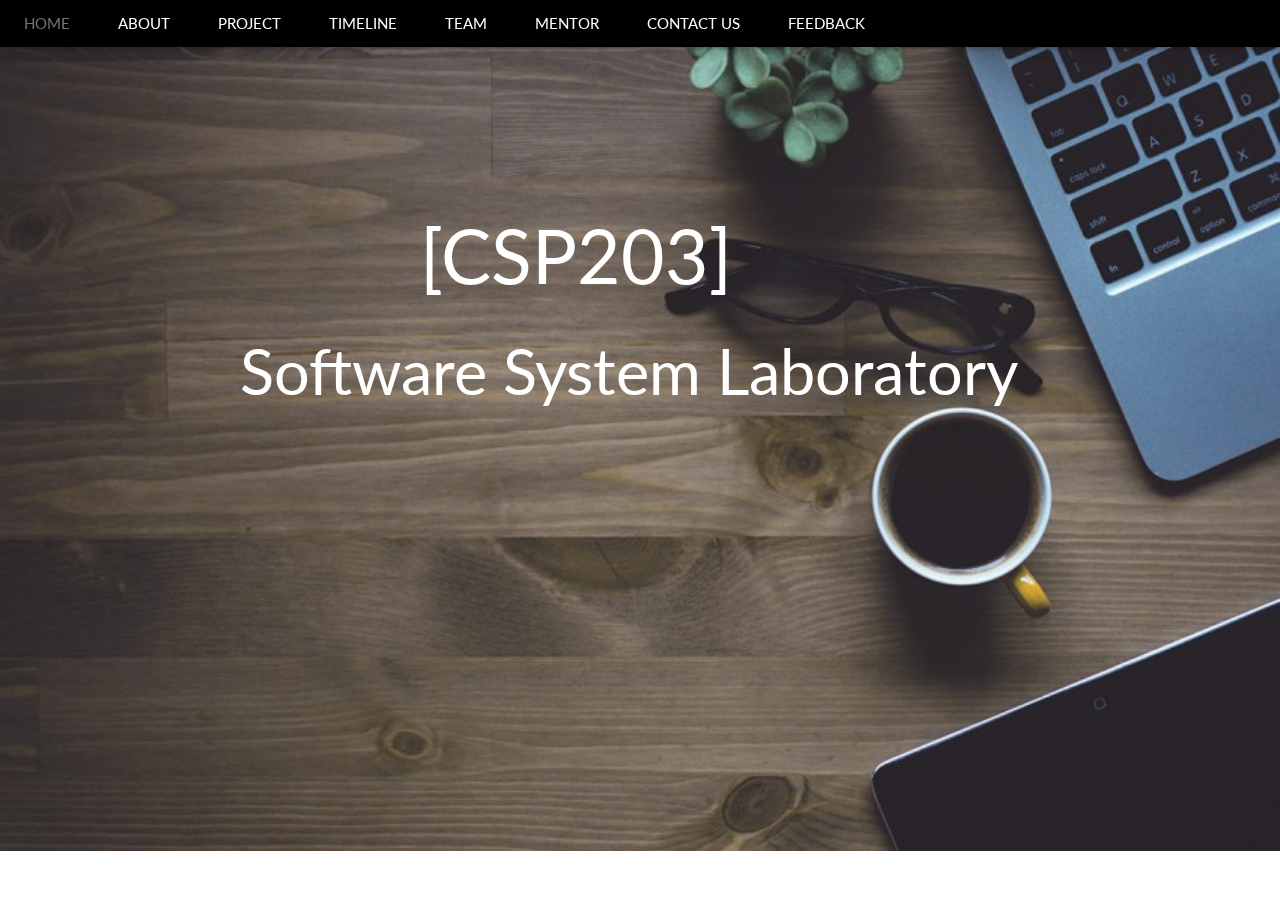
<file: index.html>
<!DOCTYPE html>
<html>
<title>CSP[203]</title>
<meta charset="UTF-8">
<meta name="viewport" content="width=device-width, initial-scale=1">
<link rel="stylesheet" href="style.css">
<link rel="stylesheet" href="https://fonts.googleapis.com/css?family=Lato">
<link rel="stylesheet" href="https://cdnjs.cloudflare.com/ajax/libs/font-awesome/4.7.0/css/font-awesome.min.css">
<style>
body {font-family: "Lato", sans-serif}
.mySlides {display: none}
</style>
<body>

<!-- Navbar -->
<div class="w3-top">
<ul class="w3-navbar w3-black w3-card-2 w3-left-align">
  <li class="w3-hide-medium w3-hide-large w3-opennav w3-right">
      <a class="w3-padding-large" href="javascript:void(0)" onclick="myFunction()" title="Toggle Navigation Menu"><i class="fa fa-bars"></i></a>
  </li>
   <li><a href="#" class="w3-hover-none w3-hover-text-grey w3-padding-large">HOME</a></li>
  <li class="w3-hide-small"><a href="#band" class="w3-padding-large">ABOUT</a></li>
  <li class="w3-hide-small"><a href="#tour" class="w3-padding-large">PROJECT</a></li>
  <li class="w3-hide-small"><a href="#contact" class="w3-padding-large">TIMELINE</a></li>
  <li class="w3-hide-small"><a href="#contact" class="w3-padding-large">TEAM</a></li>
  <li class="w3-hide-small"><a href="#contact" class="w3-padding-large">MENTOR</a></li>
  <li class="w3-hide-small"><a href="#contact" class="w3-padding-large">CONTACT US</a></li>
  <li class="w3-hide-small"><a href="#contact" class="w3-padding-large">FEEDBACK</a></li>
</ul>
</div>

<!-- Navbar on small screens -->
<div id="navDemo" class="w3-hide w3-hide-large w3-hide-medium w3-top" style="margin-top:46px">
  <ul class="w3-navbar w3-left-align w3-black">
  <!--  <li><a class="w3-padding-small" href="#">HOME</a></li> -->
   <!-- <li><a class="w3-padding-small" href="#band">HOME</a></li>-->
    <li><a class="w3-padding-large" href="#band">ABOUT</a></li>
    <li><a class="w3-padding-large" href="#band">PROJECT</a></li>
    <li><a class="w3-padding-large" href="#band">TIMELINE</a></li>
    <li><a class="w3-padding-large" href="#band">TEAM</a></li>
    <li><a class="w3-padding-large" href="#band">MENTOR</a></li>
    <li><a class="w3-padding-large" href="#band">CONTACT US</a></li>
    <li><a class="w3-padding-large" href="#band">FEEDBACK</a></li>
  </ul>
</div>


  <div class="w3-display-container w3-center">
    <img src="1.jpg" style="height:auto;width:100%;">
    <div class="w3-display-topmiddle1 w3-container w3-text-white w3-padding-32 change1">  
      <a href="http://10.1.0.78/mediawiki/index.php/CSP203_-_Software_Systems_Lab" style="text-decoration:none" target="_blank"><p style="font-size:500%;">[CSP203]</p></a>
    </div>
    <br><br><br><br>
    
    <div class="w3-display-topmiddle2 w3-container w3-text-white w3-padding-32 change2">  
     <p style="font-size:420%;">Software System Laboratory</p>
    </div>
   
  </div>





<script>
function myFunction() {
    var x = document.getElementById("navDemo");
    if (x.className.indexOf("w3-show") == -1) {
        x.className += " w3-show";
    } else { 
        x.className = x.className.replace(" w3-show", "");
    }
}
</script>

</body>
</html>
</file>
<file: style.css>
/* W3.CSS 2.88 Jan 2017 by Jan Egil and Borge Refsnes */
html{box-sizing:border-box}*,*:before,*:after{box-sizing:inherit}
/* Extract from normalize.css by Nicolas Gallagher and Jonathan Neal git.io/normalize */
html{-ms-text-size-adjust:100%;-webkit-text-size-adjust:100%}body{margin:0}
article,aside,details,figcaption,figure,footer,header,main,menu,nav,section,summary{display:block}
audio,canvas,progress,video{display:inline-block}progress{vertical-align:baseline}
audio:not([controls]){display:none;height:0}[hidden],template{display:none}
a{background-color:transparent;-webkit-text-decoration-skip:objects}
a:active,a:hover{outline-width:0}abbr[title]{border-bottom:none;text-decoration:underline;text-decoration:underline dotted}
dfn{font-style:italic}mark{background:#ff0;color:#000}
small{font-size:80%}sub,sup{font-size:75%;line-height:0;position:relative;vertical-align:baseline}
sub{bottom:-0.25em}sup{top:-0.5em}figure{margin:1em 40px}
img{border-style:none}svg:not(:root){overflow:hidden}
code,kbd,pre,samp{font-family:monospace,monospace;font-size:1em}
hr{box-sizing:content-box;height:0;overflow:visible}
button,input,select,textarea{font:inherit;margin:0}optgroup{font-weight:bold}
button,input{overflow:visible}button,select{text-transform:none}
button,html [type=button],[type=reset],[type=submit]{-webkit-appearance:button}
button::-moz-focus-inner, [type=button]::-moz-focus-inner, [type=reset]::-moz-focus-inner, [type=submit]::-moz-focus-inner{border-style:none;padding:0}
button:-moz-focusring, [type=button]:-moz-focusring, [type=reset]:-moz-focusring, [type=submit]:-moz-focusring{outline:1px dotted ButtonText}
fieldset{border:1px solid #c0c0c0;margin:0 2px;padding:.35em .625em .75em}
legend{color:inherit;display:table;max-width:100%;padding:0;white-space:normal}textarea{overflow:auto}
[type=checkbox],[type=radio]{padding:0}
[type=number]::-webkit-inner-spin-button,[type=number]::-webkit-outer-spin-button{height:auto}
[type=search]{-webkit-appearance:textfield;outline-offset:-2px}
[type=search]::-webkit-search-cancel-button,[type=search]::-webkit-search-decoration{-webkit-appearance:none}
::-webkit-input-placeholder{color:inherit;opacity:0.54}
::-webkit-file-upload-button{-webkit-appearance:button;font:inherit}
/* End extract */
html,body{font-family:Verdana,sans-serif;font-size:15px;line-height:1.5}html{overflow-x:hidden}
h1,h2,h3,h4,h5,h6,.w3-slim,.w3-wide{font-family:"Segoe UI",Arial,sans-serif}
h1{font-size:36px}h2{font-size:30px}h3{font-size:24px}h4{font-size:20px}h5{font-size:18px}h6{font-size:16px}
.w3-serif{font-family:"Times New Roman",Times,serif}
h1,h2,h3,h4,h5,h6{font-weight:400;margin:10px 0}.w3-wide{letter-spacing:4px}
h1 a,h2 a,h3 a,h4 a,h5 a,h6 a{font-weight:inherit}
hr{border:0;border-top:1px solid #eee;margin:20px 0}
img{margin-bottom:-6px}a{color:inherit}
.w3-image{max-width:100%;height:auto}
.w3-table,.w3-table-all{border-collapse:collapse;border-spacing:0;width:100%;display:table}
.w3-table-all{border:1px solid #ccc}
.w3-bordered tr,.w3-table-all tr{border-bottom:1px solid #ddd}
.w3-striped tbody tr:nth-child(even){background-color:#f1f1f1}
.w3-table-all tr:nth-child(odd){background-color:#fff}
.w3-table-all tr:nth-child(even){background-color:#f1f1f1}
.w3-hoverable tbody tr:hover,.w3-ul.w3-hoverable li:hover{background-color:#ccc}
.w3-centered tr th,.w3-centered tr td{text-align:center}
.w3-table td,.w3-table th,.w3-table-all td,.w3-table-all th{padding:8px 8px;display:table-cell;text-align:left;vertical-align:top}
.w3-table th:first-child,.w3-table td:first-child,.w3-table-all th:first-child,.w3-table-all td:first-child{padding-left:16px}
.w3-btn,.w3-btn-block{border:none;display:inline-block;outline:0;padding:6px 16px;vertical-align:middle;overflow:hidden;text-decoration:none!important;color:#fff;background-color:#000;text-align:center;cursor:pointer;white-space:nowrap}
.w3-btn:hover,.w3-btn-block:hover,.w3-btn-floating:hover,.w3-btn-floating-large:hover{box-shadow:0 8px 16px 0 rgba(0,0,0,0.2),0 6px 20px 0 rgba(0,0,0,0.19)}
.w3-btn,.w3-btn-floating,.w3-btn-floating-large,.w3-closenav,.w3-opennav,.w3-btn-block{-webkit-touch-callout:none;-webkit-user-select:none;-khtml-user-select:none;-moz-user-select:none;-ms-user-select:none;user-select:none}   
.w3-btn-floating,.w3-btn-floating-large{display:inline-block;text-align:center;color:#fff;background-color:#000;position:relative;overflow:hidden;z-index:1;padding:0;border-radius:50%;cursor:pointer;font-size:24px}
.w3-btn-floating{width:40px;height:40px;line-height:40px}.w3-btn-floating-large{width:56px;height:56px;line-height:56px}
.w3-disabled,.w3-btn:disabled,.w3-btn-floating:disabled,.w3-btn-floating-large:disabled{cursor:not-allowed;opacity:0.3}
.w3-btn.w3-disabled *,.w3-btn-block.w3-disabled,.w3-btn-floating.w3-disabled *,.w3-btn:disabled *,.w3-btn-floating:disabled *{pointer-events:none}
.w3-btn.w3-disabled:hover,.w3-btn-block.w3-disabled:hover,.w3-btn:disabled:hover,.w3-btn-floating.w3-disabled:hover,.w3-btn-floating:disabled:hover,
.w3-btn-floating-large.w3-disabled:hover,.w3-btn-floating-large:disabled:hover{box-shadow:none}
.w3-btn-group .w3-btn{float:left}.w3-btn-block{width:100%}
.w3-btn-bar .w3-btn{box-shadow:none;background-color:inherit;color:inherit;float:left}.w3-btn-bar .w3-btn:hover{background-color:#ccc}
.w3-badge,.w3-tag,.w3-sign{background-color:#000;color:#fff;display:inline-block;padding-left:8px;padding-right:8px;text-align:center}
.w3-badge{border-radius:50%}
ul.w3-ul{list-style-type:none;padding:0;margin:0}ul.w3-ul li{padding:6px 2px 6px 16px;border-bottom:1px solid #ddd}ul.w3-ul li:last-child{border-bottom:none}
.w3-tooltip,.w3-display-container{position:relative}.w3-tooltip .w3-text{display:none}.w3-tooltip:hover .w3-text{display:inline-block}
.w3-navbar{list-style-type:none;margin:0;padding:0;overflow:hidden}
.w3-navbar li{float:left}.w3-navbar li a,.w3-navitem,.w3-navbar li .w3-btn,.w3-navbar li .w3-input{display:block;padding:8px 16px}.w3-navbar li .w3-btn,.w3-navbar li .w3-input{border:none;outline:none;width:100%}
.w3-navbar li a:hover{color:#000;background-color:#ccc}
.w3-navbar .w3-dropdown-hover,.w3-navbar .w3-dropdown-click{position:static}
.w3-navbar .w3-dropdown-hover:hover,.w3-navbar .w3-dropdown-hover:first-child,.w3-navbar .w3-dropdown-click:hover{background-color:#ccc;color:#000}
.w3-navbar a,.w3-topnav a,.w3-sidenav a,.w3-dropdown-content a,.w3-accordion-content a,.w3-dropnav a{text-decoration:none!important}
.w3-navbar .w3-opennav.w3-right{float:right!important}.w3-topnav{padding:8px 8px}
.w3-topnav a{padding:0 8px;border-bottom:3px solid transparent;-webkit-transition:border-bottom .25s;transition:border-bottom .25s}
.w3-topnav a:hover{border-bottom:3px solid #fff}.w3-topnav .w3-dropdown-hover a{border-bottom:0}
.w3-opennav,.w3-closenav{color:inherit}.w3-opennav:hover,.w3-closenav:hover{cursor:pointer;opacity:0.8}
.w3-btn,.w3-btn-floating,.w3-dropnav a,.w3-btn-floating-large,.w3-btn-block, .w3-navbar a,.w3-sidenav a,.w3-pagination li a,.w3-hoverable tbody tr,.w3-hoverable li,
.w3-accordion-content a,.w3-dropdown-content a,.w3-dropdown-click:hover,.w3-dropdown-hover:hover,.w3-opennav,.w3-closenav,.w3-closebtn,*[class*="w3-hover-"]
{-webkit-transition:background-color .25s,color .15s,box-shadow .25s,opacity 0.25s,filter 0.25s,border 0.15s;transition:background-color .25s,color .15s,box-shadow .15s,opacity .25s,filter .25s,border .15s}
.w3-ripple:active{opacity:0.5}.w3-ripple{-webkit-transition:opacity 0s;transition:opacity 0s}
.w3-sidenav{height:100%;width:200px;background-color:#fff;position:fixed!important;z-index:1;overflow:auto}
.w3-sidenav a{padding:4px 2px 4px 16px}.w3-sidenav a:hover{background-color:#ccc}.w3-sidenav a,.w3-dropnav a{display:block}
.w3-sidenav .w3-dropdown-hover:hover,.w3-sidenav .w3-dropdown-hover:first-child,.w3-sidenav .w3-dropdown-click:hover,.w3-dropnav a:hover{background-color:#ccc;color:#000}
.w3-sidenav .w3-dropdown-hover,.w3-sidenav .w3-dropdown-click {width:100%}.w3-sidenav .w3-dropdown-hover .w3-dropdown-content,.w3-sidenav .w3-dropdown-click .w3-dropdown-content{min-width:100%}
.w3-main,#main{transition:margin-left .4s}
.w3-modal{z-index:3;display:none;padding-top:100px;position:fixed;left:0;top:0;width:100%;height:100%;overflow:auto;background-color:rgb(0,0,0);background-color:rgba(0,0,0,0.4)}
.w3-modal-content{margin:auto;background-color:#fff;position:relative;padding:0;outline:0;width:600px}.w3-closebtn{text-decoration:none;float:right;font-size:24px;font-weight:bold;color:inherit}
.w3-closebtn:hover,.w3-closebtn:focus{color:#000;text-decoration:none;cursor:pointer}
.w3-pagination{display:inline-block;padding:0;margin:0}.w3-pagination li{display:inline}
.w3-pagination li a{text-decoration:none;color:#000;float:left;padding:8px 16px}
.w3-pagination li a:hover{background-color:#ccc}
.w3-input-group,.w3-group{margin-top:24px;margin-bottom:24px}
.w3-input{padding:8px;display:block;border:none;border-bottom:1px solid #808080;width:100%}
.w3-label{color:#009688}.w3-input:not(:valid)~.w3-validate{color:#f44336}
.w3-select{padding:9px 0;width:100%;color:#000;border:1px solid transparent;border-bottom:1px solid #009688}
.w3-select select:focus{color:#000;border:1px solid #009688}.w3-select option[disabled]{color:#009688}
.w3-dropdown-click,.w3-dropdown-hover{position:relative;display:inline-block;cursor:pointer}
.w3-dropdown-hover:hover .w3-dropdown-content{display:block;z-index:1}
.w3-dropdown-content{cursor:auto;color:#000;background-color:#fff;display:none;position:absolute;min-width:160px;margin:0;padding:0}
.w3-dropdown-content a{padding:6px 16px;display:block}
.w3-dropdown-content a:hover{background-color:#ccc}
.w3-accordion {width:100%;cursor:pointer}
.w3-accordion-content{cursor:auto;display:none;position:relative;width:100%;margin:0;padding:0}
.w3-accordion-content a{padding:6px 16px;display:block}.w3-accordion-content a:hover{background-color:#ccc}
.w3-progress-container{width:100%;height:1.5em;position:relative;background-color:#f1f1f1}
.w3-progressbar{background-color:#757575;height:100%;position:absolute;line-height:inherit}
input[type=checkbox].w3-check,input[type=radio].w3-radio{width:24px;height:24px;position:relative;top:6px}
input[type=checkbox].w3-check:checked+.w3-validate,input[type=radio].w3-radio:checked+.w3-validate{color:#009688} 
input[type=checkbox].w3-check:disabled+.w3-validate,input[type=radio].w3-radio:disabled+.w3-validate{color:#aaa}
.w3-responsive{overflow-x:auto}
.w3-container:after,.w3-panel:after,.w3-row:after,.w3-row-padding:after,.w3-topnav:after,.w3-clear:after,.w3-btn-group:before,.w3-btn-group:after,.w3-btn-bar:before,.w3-btn-bar:after
{content:"";display:table;clear:both}
.w3-col,.w3-half,.w3-third,.w3-twothird,.w3-threequarter,.w3-quarter{float:left;width:100%}
.w3-col.s1{width:8.33333%}
.w3-col.s2{width:16.66666%}
.w3-col.s3{width:24.99999%}
.w3-col.s4{width:33.33333%}
.w3-col.s5{width:41.66666%}
.w3-col.s6{width:49.99999%}
.w3-col.s7{width:58.33333%}
.w3-col.s8{width:66.66666%}
.w3-col.s9{width:74.99999%}
.w3-col.s10{width:83.33333%}
.w3-col.s11{width:91.66666%}
.w3-col.s12,.w3-half,.w3-third,.w3-twothird,.w3-threequarter,.w3-quarter{width:99.99999%}
@media only screen and (min-width:601px){
.w3-col.m1{width:8.33333%}
.w3-col.m2{width:16.66666%}
.w3-col.m3,.w3-quarter{width:24.99999%}
.w3-col.m4,.w3-third{width:33.33333%}
.w3-col.m5{width:41.66666%}
.w3-col.m6,.w3-half{width:49.99999%}
.w3-col.m7{width:58.33333%}
.w3-col.m8,.w3-twothird{width:66.66666%}
.w3-col.m9,.w3-threequarter{width:74.99999%}
.w3-col.m10{width:83.33333%}
.w3-col.m11{width:91.66666%}
.w3-col.m12{width:99.99999%}}
@media only screen and (min-width:993px){
.w3-col.l1{width:8.33333%}
.w3-col.l2{width:16.66666%}
.w3-col.l3,.w3-quarter{width:24.99999%}
.w3-col.l4,.w3-third{width:33.33333%}
.w3-col.l5{width:41.66666%}
.w3-col.l6,.w3-half{width:49.99999%}
.w3-col.l7{width:58.33333%}
.w3-col.l8,.w3-twothird{width:66.66666%}
.w3-col.l9,.w3-threequarter{width:74.99999%}
.w3-col.l10{width:83.33333%}
.w3-col.l11{width:91.66666%}
.w3-col.l12{width:99.99999%}}
.w3-content{max-width:980px;margin:auto}
.w3-rest{overflow:hidden}
.w3-layout-container{display:table;width:100%}.w3-layout-row{display:table-row}.w3-layout-cell,.w3-layout-col{display:table-cell}
.w3-layout-top{vertical-align:top}.w3-layout-middle{vertical-align:middle}.w3-layout-bottom{vertical-align:bottom}
.w3-hide{display:none!important}.w3-show-block,.w3-show{display:block!important}.w3-show-inline-block{display:inline-block!important}
@media (max-width:600px){.w3-modal-content{margin:0 10px;width:auto!important}.w3-modal{padding-top:30px}}
@media (max-width:768px){.w3-modal-content{width:500px}.w3-modal{padding-top:50px}}
@media (min-width:993px){.w3-modal-content{width:900px}}
@media screen and (max-width:600px){.w3-topnav a{display:block}.w3-navbar li:not(.w3-opennav){float:none;width:100%!important}.w3-navbar li.w3-right{float:none!important}}	
@media screen and (max-width:600px){.w3-topnav .w3-dropdown-hover .w3-dropdown-content,.w3-navbar .w3-dropdown-click .w3-dropdown-content,.w3-navbar .w3-dropdown-hover .w3-dropdown-content{position:relative}}	
@media screen and (max-width:600px){.w3-topnav,.w3-navbar{text-align:center}}
@media (max-width:600px){.w3-hide-small{display:none!important}}
@media (max-width:992px) and (min-width:601px){.w3-hide-medium{display:none!important}}
@media (min-width:993px){.w3-hide-large{display:none!important}}
@media only screen and (max-width:600px){.w3-layout-col{display:block;width:100%!important}}
@media screen and (max-width:992px){.w3-sidenav.w3-collapse{display:none}.w3-main{margin-left:0!important;margin-right:0!important}}
@media screen and (min-width:993px){.w3-sidenav.w3-collapse{display:block!important}}
.w3-top,.w3-bottom{position:fixed;width:100%;z-index:1}.w3-top{top:0}.w3-bottom{bottom:0}
.w3-overlay{position:fixed;display:none;width:100%;height:100%;top:0;left:0;right:0;bottom:0;background-color:rgba(0,0,0,0.5);z-index:2}
.w3-left{float:left!important}.w3-right{float:right!important}
.w3-tiny{font-size:10px!important}.w3-small{font-size:12px!important}
.w3-medium{font-size:15px!important}.w3-large{font-size:18px!important}
.w3-xlarge{font-size:24px!important}.w3-xxlarge{font-size:36px!important}
.w3-xxxlarge{font-size:48px!important}.w3-jumbo{font-size:64px!important}
.w3-vertical{word-break:break-all;line-height:1;text-align:center;width:0.6em}
.w3-left-align{text-align:left!important}.w3-right-align{text-align:right!important}
.w3-justify{text-align:justify!important}.w3-center{text-align:center!important}
.w3-display-topleft{position:absolute;left:0;top:0}.w3-display-topright{position:absolute;right:0;top:0}
.w3-display-bottomleft{position:absolute;left:0;bottom:0}.w3-display-bottomright{position:absolute;right:0;bottom:0}
.w3-display-middle{position:absolute;top:50%;left:50%;transform:translate(-50%,-50%);-ms-transform:translate(-50%,-50%)}
.w3-display-left{position:absolute;top:50%;left:0%;transform:translate(0%,-50%);-ms-transform:translate(-0%,-50%)}
.w3-display-right{position:absolute;top:50%;right:0%;transform:translate(0%,-50%);-ms-transform:translate(0%,-50%)}
.w3-display-topmiddle{position:absolute;left:50%;top:0;transform:translate(-50%,0%);-ms-transform:translate(-50%,0%)}
.w3-display-bottommiddle{position:absolute;left:50%;bottom:0;transform:translate(-50%,0%);-ms-transform:translate(-50%,0%)}
.w3-display-container:hover .w3-display-hover{display:block}.w3-display-container:hover span.w3-display-hover{display:inline-block}.w3-display-hover{display:none}
.w3-circle{border-radius:50%!important}
.w3-round-small{border-radius:2px!important}.w3-round,.w3-round-medium{border-radius:4px!important}
.w3-round-large{border-radius:8px!important}.w3-round-xlarge{border-radius:16px!important}
.w3-round-xxlarge{border-radius:32px!important}.w3-round-jumbo{border-radius:64px!important}
.w3-border-0{border:0!important}.w3-border{border:1px solid #ccc!important}
.w3-border-top{border-top:1px solid #ccc!important}.w3-border-bottom{border-bottom:1px solid #ccc!important}
.w3-border-left{border-left:1px solid #ccc!important}.w3-border-right{border-right:1px solid #ccc!important}
.w3-margin{margin:16px!important}.w3-margin-0{margin:0!important}
.w3-margin-top{margin-top:16px!important}.w3-margin-bottom{margin-bottom:16px!important}
.w3-margin-left{margin-left:16px!important}.w3-margin-right{margin-right:16px!important}
.w3-section{margin-top:16px!important;margin-bottom:16px!important}
.w3-padding-tiny{padding:2px 4px!important}.w3-padding-small{padding:4px 8px!important}
.w3-padding-medium,.w3-padding,.w3-form{padding:8px 16px!important}
.w3-padding-large{padding:12px 24px!important}.w3-padding-xlarge{padding:16px 32px!important}
.w3-padding-xxlarge{padding:24px 48px!important}.w3-padding-jumbo{padding:32px 64px!important}
.w3-padding-4{padding-top:4px!important;padding-bottom:4px!important}
.w3-padding-8{padding-top:8px!important;padding-bottom:8px!important}
.w3-padding-12{padding-top:12px!important;padding-bottom:12px!important}
.w3-padding-16{padding-top:16px!important;padding-bottom:16px!important}
.w3-padding-24{padding-top:24px!important;padding-bottom:24px!important}
.w3-padding-32{padding-top:32px!important;padding-bottom:32px!important}
.w3-padding-48{padding-top:48px!important;padding-bottom:48px!important}
.w3-padding-64{padding-top:64px!important;padding-bottom:64px!important}
.w3-padding-128{padding-top:128px!important;padding-bottom:128px!important}
.w3-padding-0{padding:0!important}
.w3-padding-top{padding-top:8px!important}.w3-padding-bottom{padding-bottom:8px!important}
.w3-padding-left{padding-left:16px!important}.w3-padding-right{padding-right:16px!important}
.w3-topbar{border-top:6px solid #ccc!important}.w3-bottombar{border-bottom:6px solid #ccc!important}
.w3-leftbar{border-left:6px solid #ccc!important}.w3-rightbar{border-right:6px solid #ccc!important}
.w3-row-padding,.w3-row-padding>.w3-half,.w3-row-padding>.w3-third,.w3-row-padding>.w3-twothird,.w3-row-padding>.w3-threequarter,.w3-row-padding>.w3-quarter,.w3-row-padding>.w3-col{padding:0 8px}
.w3-spin{animation:w3-spin 2s infinite linear;-webkit-animation:w3-spin 2s infinite linear}
@-webkit-keyframes w3-spin{0%{-webkit-transform:rotate(0deg);transform:rotate(0deg)}100%{-webkit-transform:rotate(359deg);transform:rotate(359deg)}}
@keyframes w3-spin{0%{-webkit-transform:rotate(0deg);transform:rotate(0deg)}100%{-webkit-transform:rotate(359deg);transform:rotate(359deg)}}
.w3-container{padding:0.01em 16px}
.w3-panel{padding:0.01em 16px;margin-top:16px!important;margin-bottom:16px!important}
.w3-example{background-color:#f1f1f1;padding:0.01em 16px}
.w3-code,.w3-codespan{font-family:Consolas,"courier new";font-size:16px}
.w3-code{line-height:1.4;width:auto;background-color:#fff;padding:8px 12px;border-left:4px solid #4CAF50;word-wrap:break-word}
.w3-codespan{color:crimson;background-color:#f1f1f1;padding-left:4px;padding-right:4px;font-size:110%}
.w3-example,.w3-code{margin:20px 0}.w3-card{border:1px solid #ccc}
.w3-card-2,.w3-example{box-shadow:0 2px 4px 0 rgba(0,0,0,0.16),0 2px 10px 0 rgba(0,0,0,0.12)!important}
.w3-card-4,.w3-hover-shadow:hover{box-shadow:0 4px 8px 0 rgba(0,0,0,0.2),0 6px 20px 0 rgba(0,0,0,0.19)!important}
.w3-card-8{box-shadow:0 8px 16px 0 rgba(0,0,0,0.2),0 6px 20px 0 rgba(0,0,0,0.19)!important}
.w3-card-12{box-shadow:0 12px 16px 0 rgba(0,0,0,0.24),0 17px 50px 0 rgba(0,0,0,0.19)!important}
.w3-card-16{box-shadow:0 16px 24px 0 rgba(0,0,0,0.22),0 25px 55px 0 rgba(0,0,0,0.21)!important}
.w3-card-24{box-shadow:0 24px 24px 0 rgba(0,0,0,0.2),0 40px 77px 0 rgba(0,0,0,0.22)!important}
.w3-animate-fading{-webkit-animation:fading 10s infinite;animation:fading 10s infinite}
@-webkit-keyframes fading{0%{opacity:0}50%{opacity:1}100%{opacity:0}}
@keyframes fading{0%{opacity:0}50%{opacity:1}100%{opacity:0}}
.w3-animate-opacity{-webkit-animation:opac 0.8s;animation:opac 0.8s}
@-webkit-keyframes opac{from{opacity:0} to{opacity:1}}
@keyframes opac{from{opacity:0} to{opacity:1}}
.w3-animate-top{position:relative;-webkit-animation:animatetop 0.4s;animation:animatetop 0.4s}
@-webkit-keyframes animatetop{from{top:-300px;opacity:0} to{top:0;opacity:1}}
@keyframes animatetop{from{top:-300px;opacity:0} to{top:0;opacity:1}}
.w3-animate-left{position:relative;-webkit-animation:animateleft 0.4s;animation:animateleft 0.4s}
@-webkit-keyframes animateleft{from{left:-300px;opacity:0} to{left:0;opacity:1}}
@keyframes animateleft{from{left:-300px;opacity:0} to{left:0;opacity:1}}
.w3-animate-right{position:relative;-webkit-animation:animateright 0.4s;animation:animateright 0.4s}
@-webkit-keyframes animateright{from{right:-300px;opacity:0} to{right:0;opacity:1}}
@keyframes animateright{from{right:-300px;opacity:0} to{right:0;opacity:1}}
.w3-animate-bottom{position:relative;-webkit-animation:animatebottom 0.4s;animation:animatebottom 0.4s}
@-webkit-keyframes animatebottom{from{bottom:-300px;opacity:0} to{bottom:0px;opacity:1}}
@keyframes animatebottom{from{bottom:-300px;opacity:0} to{bottom:0;opacity:1}}
.w3-animate-zoom {-webkit-animation:animatezoom 0.6s;animation:animatezoom 0.6s}
@-webkit-keyframes animatezoom{from{-webkit-transform:scale(0)} to{-webkit-transform:scale(1)}}
@keyframes animatezoom{from{transform:scale(0)} to{transform:scale(1)}}
.w3-animate-input{-webkit-transition:width 0.4s ease-in-out;transition:width 0.4s ease-in-out}.w3-animate-input:focus{width:100%!important}
.w3-opacity,.w3-hover-opacity:hover{opacity:0.60;filter:alpha(opacity=60);-webkit-backface-visibility:hidden}
.w3-opacity-off,.w3-hover-opacity-off:hover{opacity:1;filter:alpha(opacity=100);-webkit-backface-visibility:hidden}
.w3-opacity-max{opacity:0.25;filter:alpha(opacity=25);-webkit-backface-visibility:hidden}
.w3-opacity-min{opacity:0.75;filter:alpha(opacity=75);-webkit-backface-visibility:hidden}
.w3-greyscale-max,.w3-grayscale-max,.w3-hover-greyscale:hover,.w3-hover-grayscale:hover{-webkit-filter:grayscale(100%);filter:grayscale(100%)}
.w3-greyscale,.w3-grayscale{-webkit-filter:grayscale(75%);filter:grayscale(75%)}
.w3-greyscale-min,.w3-grayscale-min{-webkit-filter:grayscale(50%);filter:grayscale(50%)}
.w3-sepia{-webkit-filter:sepia(75%);filter:sepia(75%)}
.w3-sepia-max,.w3-hover-sepia:hover{-webkit-filter:sepia(100%);filter:sepia(100%)}
.w3-sepia-min{-webkit-filter:sepia(50%);filter:sepia(50%)}
.w3-text-shadow{text-shadow:1px 1px 0 #444}.w3-text-shadow-white{text-shadow:1px 1px 0 #ddd}
.w3-transparent{background-color:transparent!important}
.w3-hover-none:hover{box-shadow:none!important;background-color:transparent!important}
/* Colors */
.w3-amber,.w3-hover-amber:hover{color:#000!important;background-color:#ffc107!important}
.w3-aqua,.w3-hover-aqua:hover{color:#000!important;background-color:#00ffff!important}
.w3-blue,.w3-hover-blue:hover{color:#fff!important;background-color:#2196F3!important}
.w3-light-blue,.w3-hover-light-blue:hover{color:#000!important;background-color:#87CEEB!important}
.w3-brown,.w3-hover-brown:hover{color:#fff!important;background-color:#795548!important}
.w3-cyan,.w3-hover-cyan:hover{color:#000!important;background-color:#00bcd4!important}
.w3-blue-grey,.w3-hover-blue-grey:hover,.w3-blue-gray,.w3-hover-blue-gray:hover{color:#fff!important;background-color:#607d8b!important}
.w3-green,.w3-hover-green:hover{color:#fff!important;background-color:#4CAF50!important}
.w3-light-green,.w3-hover-light-green:hover{color:#000!important;background-color:#8bc34a!important}
.w3-indigo,.w3-hover-indigo:hover{color:#fff!important;background-color:#3f51b5!important}
.w3-khaki,.w3-hover-khaki:hover{color:#000!important;background-color:#f0e68c!important}
.w3-lime,.w3-hover-lime:hover{color:#000!important;background-color:#cddc39!important}
.w3-orange,.w3-hover-orange:hover{color:#000!important;background-color:#ff9800!important}
.w3-deep-orange,.w3-hover-deep-orange:hover{color:#fff!important;background-color:#ff5722!important}
.w3-pink,.w3-hover-pink:hover{color:#fff!important;background-color:#e91e63!important}
.w3-purple,.w3-hover-purple:hover{color:#fff!important;background-color:#9c27b0!important}
.w3-deep-purple,.w3-hover-deep-purple:hover{color:#fff!important;background-color:#673ab7!important}
.w3-red,.w3-hover-red:hover{color:#fff!important;background-color:#f44336!important}
.w3-sand,.w3-hover-sand:hover{color:#000!important;background-color:#fdf5e6!important}
.w3-teal,.w3-hover-teal:hover{color:#fff!important;background-color:#009688!important}
.w3-yellow,.w3-hover-yellow:hover{color:#000!important;background-color:#ffeb3b!important}
.w3-white,.w3-hover-white:hover{color:#000!important;background-color:#fff!important}
.w3-black,.w3-hover-black:hover{color:#fff!important;background-color:#000!important}
.w3-grey,.w3-hover-grey:hover,.w3-gray,.w3-hover-gray:hover{color:#000!important;background-color:#9e9e9e!important}
.w3-light-grey,.w3-hover-light-grey:hover,.w3-light-gray,.w3-hover-light-gray:hover{color:#000!important;background-color:#f1f1f1!important}
.w3-dark-grey,.w3-hover-dark-grey:hover,.w3-dark-gray,.w3-hover-dark-gray:hover{color:#fff!important;background-color:#616161!important}
.w3-pale-red,.w3-hover-pale-red:hover{color:#000!important;background-color:#ffdddd!important}
.w3-pale-green,.w3-hover-pale-green:hover{color:#000!important;background-color:#ddffdd!important}
.w3-pale-yellow,.w3-hover-pale-yellow:hover{color:#000!important;background-color:#ffffcc!important}
.w3-pale-blue,.w3-hover-pale-blue:hover{color:#000!important;background-color:#ddffff!important}
.w3-text-amber,.w3-hover-text-amber:hover{color:#ffc107!important}
.w3-text-aqua,.w3-hover-text-aqua:hover{color:#00ffff!important}
.w3-text-blue,.w3-hover-text-blue:hover{color:#2196F3!important}
.w3-text-light-blue,.w3-hover-text-light-blue:hover{color:#87CEEB!important}
.w3-text-brown,.w3-hover-text-brown:hover{color:#795548!important}
.w3-text-cyan,.w3-hover-text-cyan:hover{color:#00bcd4!important}
.w3-text-blue-grey,.w3-hover-text-blue-grey:hover,.w3-text-blue-gray,.w3-hover-text-blue-gray:hover{color:#607d8b!important}
.w3-text-green,.w3-hover-text-green:hover{color:#4CAF50!important}
.w3-text-light-green,.w3-hover-text-light-green:hover{color:#8bc34a!important}
.w3-text-indigo,.w3-hover-text-indigo:hover{color:#3f51b5!important}
.w3-text-khaki,.w3-hover-text-khaki:hover{color:#b4aa50!important}
.w3-text-lime,.w3-hover-text-lime:hover{color:#cddc39!important}
.w3-text-orange,.w3-hover-text-orange:hover{color:#ff9800!important}
.w3-text-deep-orange,.w3-hover-text-deep-orange:hover{color:#ff5722!important}
.w3-text-pink,.w3-hover-text-pink:hover{color:#e91e63!important}
.w3-text-purple,.w3-hover-text-purple:hover{color:#9c27b0!important}
.w3-text-deep-purple,.w3-hover-text-deep-purple:hover{color:#673ab7!important}
.w3-text-red,.w3-hover-text-red:hover{color:#f44336!important}
.w3-text-sand,.w3-hover-text-sand:hover{color:#fdf5e6!important}
.w3-text-teal,.w3-hover-text-teal:hover{color:#009688!important}
.w3-text-yellow,.w3-hover-text-yellow:hover{color:#d2be0e!important}
.w3-text-white,.w3-hover-text-white:hover{color:#fff!important}
.w3-text-black,.w3-hover-text-black:hover{color:#000!important}
.w3-text-grey,.w3-hover-text-grey:hover,.w3-text-gray,.w3-hover-text-gray:hover{color:#757575!important}
.w3-text-light-grey,.w3-hover-text-light-grey:hover,.w3-text-light-gray,.w3-hover-text-light-gray:hover{color:#f1f1f1!important}
.w3-text-dark-grey,.w3-hover-text-dark-grey:hover,.w3-text-dark-gray,.w3-hover-text-dark-gray:hover{color:#3a3a3a!important}
.w3-border-amber,.w3-hover-border-amber:hover{border-color:#ffc107!important}
.w3-border-aqua,.w3-hover-border-aqua:hover{border-color:#00ffff!important}
.w3-border-blue,.w3-hover-border-blue:hover{border-color:#2196F3!important}
.w3-border-light-blue,.w3-hover-border-light-blue:hover{border-color:#87CEEB!important}
.w3-border-brown,.w3-hover-border-brown:hover{border-color:#795548!important}
.w3-border-cyan,.w3-hover-border-cyan:hover{border-color:#00bcd4!important}
.w3-border-blue-grey,.w3-hover-border-blue-grey:hover,.w3-border-blue-gray,.w3-hover-border-blue-gray:hover{border-color:#607d8b!important}
.w3-border-green,.w3-hover-border-green:hover{border-color:#4CAF50!important}
.w3-border-light-green,.w3-hover-border-light-green:hover{border-color:#8bc34a!important}
.w3-border-indigo,.w3-hover-border-indigo:hover{border-color:#3f51b5!important}
.w3-border-khaki,.w3-hover-border-khaki:hover{border-color:#f0e68c!important}
.w3-border-lime,.w3-hover-border-lime:hover{border-color:#cddc39!important}
.w3-border-orange,.w3-hover-border-orange:hover{border-color:#ff9800!important}
.w3-border-deep-orange,.w3-hover-border-deep-orange:hover{border-color:#ff5722!important}
.w3-border-pink,.w3-hover-border-pink:hover{border-color:#e91e63!important}
.w3-border-purple,.w3-hover-border-purple:hover{border-color:#9c27b0!important}
.w3-border-deep-purple,.w3-hover-border-deep-purple:hover{border-color:#673ab7!important}
.w3-border-red,.w3-hover-border-red:hover{border-color:#f44336!important}
.w3-border-sand,.w3-hover-border-sand:hover{border-color:#fdf5e6!important}
.w3-border-teal,.w3-hover-border-teal:hover{border-color:#009688!important}
.w3-border-yellow,.w3-hover-border-yellow:hover{border-color:#ffeb3b!important}
.w3-border-white,.w3-hover-border-white:hover{border-color:#fff!important}
.w3-border-black,.w3-hover-border-black:hover{border-color:#000!important}
.w3-border-grey,.w3-hover-border-grey:hover,.w3-border-gray,.w3-hover-border-gray:hover{border-color:#9e9e9e!important}
.w3-border-light-grey,.w3-hover-border-light-grey:hover,.w3-border-light-gray,.w3-hover-border-light-gray:hover{border-color:#f1f1f1!important}
.w3-border-dark-grey,.w3-hover-border-dark-grey:hover,.w3-border-dark-gray,.w3-hover-border-dark-gray:hover{border-color:#616161!important}
.w3-border-pale-red,.w3-hover-border-pale-red:hover{border-color:#ffe7e7!important}.w3-border-pale-green,.w3-hover-border-pale-green:hover{border-color:#e7ffe7!important}
.w3-border-pale-yellow,.w3-hover-border-pale-yellow:hover{border-color:#ffffcc!important}.w3-border-pale-blue,.w3-hover-border-pale-blue:hover{border-color:#e7ffff!important}


@media only screen and (max-width: 400px) {
 .change1 { font-size:40%; }
 .change2 { font-size:35%; position:absolute;left:20px;top:35%;transform:translate(-15%,0%);-ms-transform:translate(-15%,0%)	}
}

.w3-display-topmiddle1{position:absolute;left:45%;top:10%;transform:translate(-50%,0%);-ms-transform:translate(-50%,0%)}
.w3-display-topmiddle2{position:absolute;left:17.5%;top:25%;}
</file>
